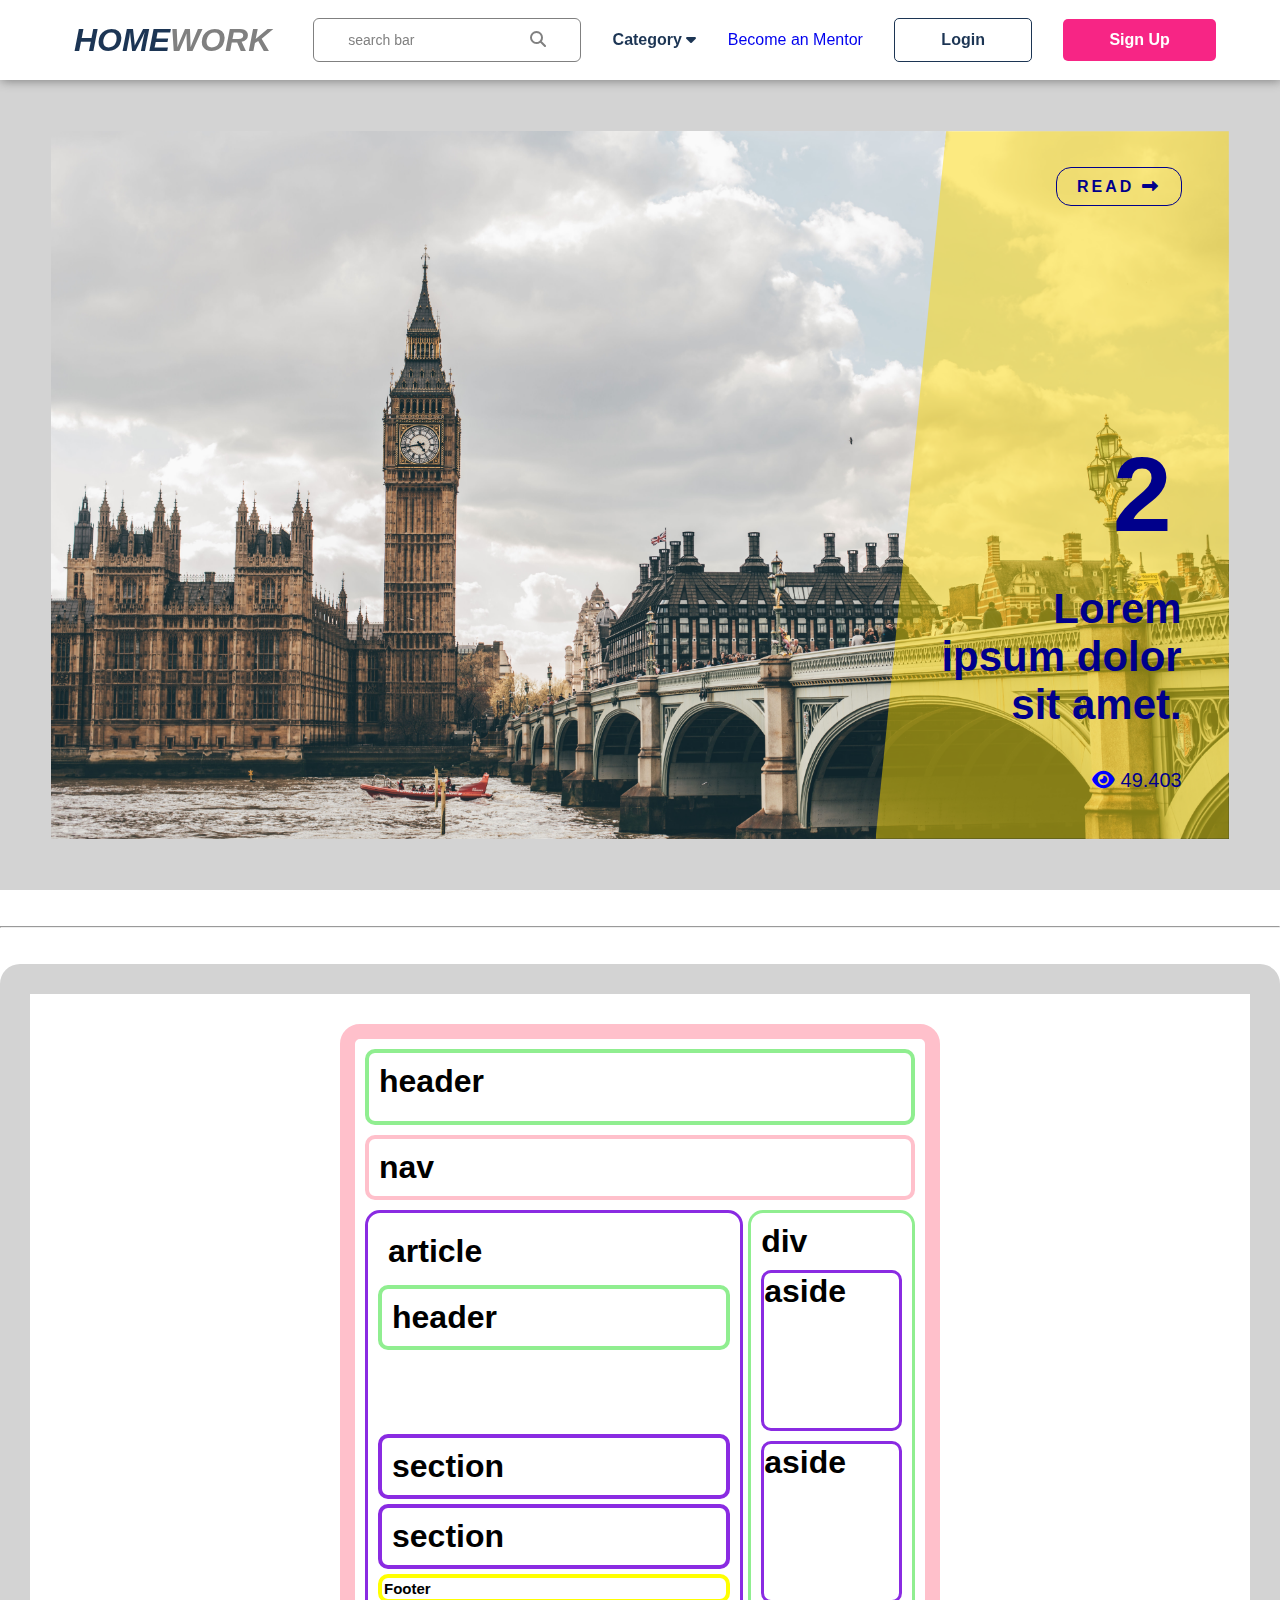
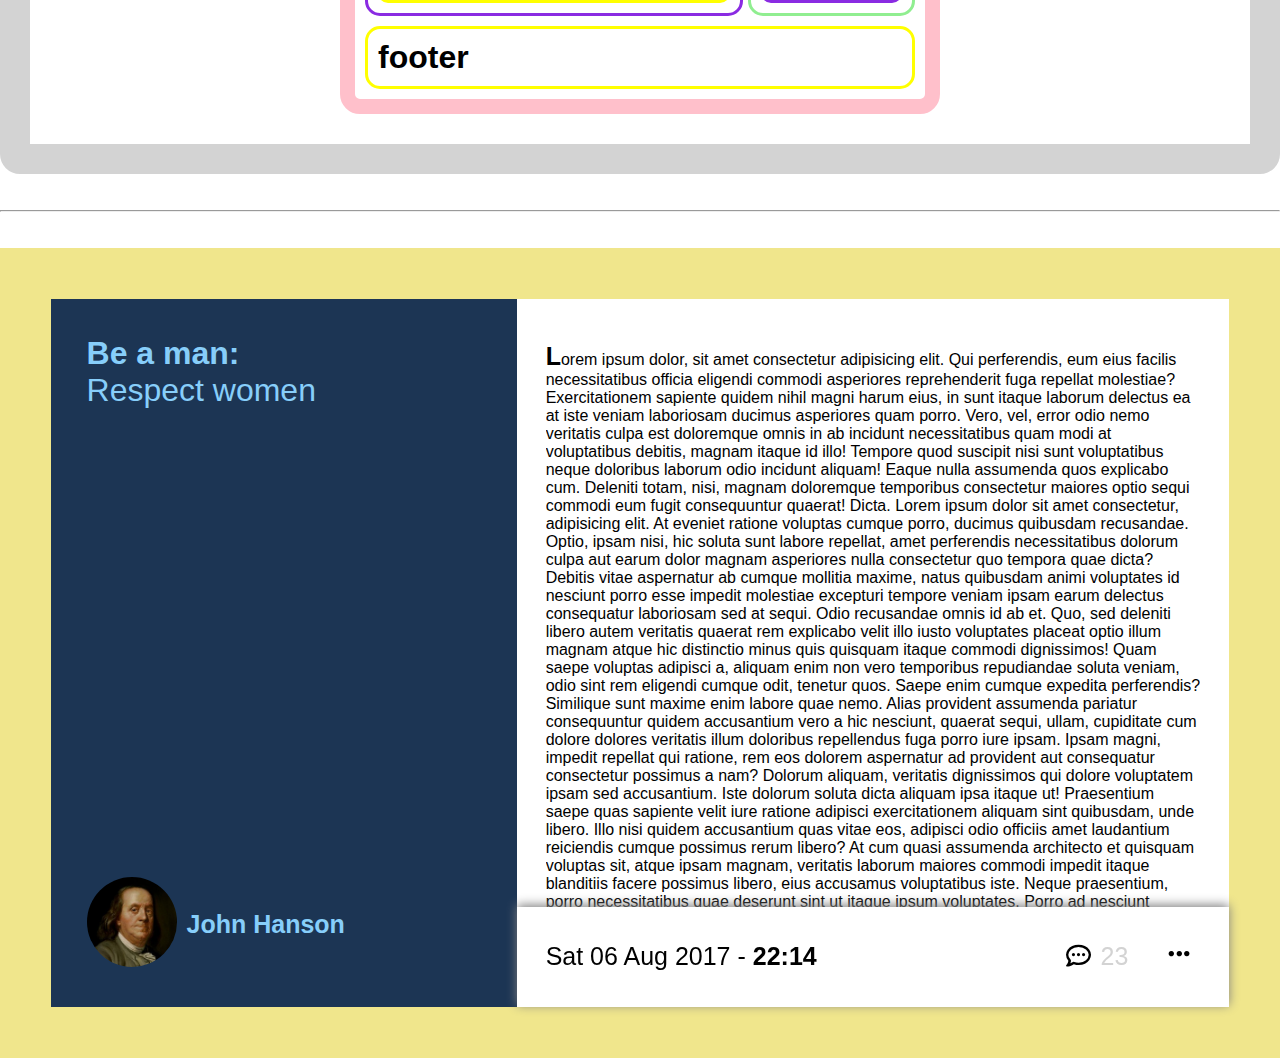
<file: index.html>
<!DOCTYPE html>
<html lang="en">
<head>
    <meta charset="UTF-8">
    <meta name="viewport" content="width=device-width, initial-scale=1.0">
    <link rel="stylesheet" href="https://cdnjs.cloudflare.com/ajax/libs/font-awesome/6.5.1/css/all.min.css">
    <link rel="stylesheet" href="./css/style.css">
    <title>Homework</title>
</head>
<body>
    <nav class="navbar1">
        <div class="nav-logo">
            <!-- <img src="./images/Logo (7).png" alt=""> -->
            <h1 class="logo-logo"><i>HOME<span style="color: grey;">WORK</span></i></h1>
        </div>
        <div class="nav-search">
            <label for="search"></label>
            <input type="search" id="search" placeholder="search bar">
            <i class="fa-solid fa-magnifying-glass"></i>
        </div>
        <ul class="nav-category">
            <li>
                <a href="#">Category <i class="fa-solid fa-caret-down"></i></a>
            </li>
        </ul>
        <ul class="nav-become">
            <li>
                <a href="#">Become an Mentor</a>
            </li>
        </ul>
        <button type="menu" class="login nav-button">Login</button>
        <button type="submit" class="button nav-button">Sign Up</button>
        <label for="menu" class="bar">
            <i class="fa-solid fa-bars icon"></i>
        </label>
        <input type="checkbox" id="menu">

        <nav class="navbar2">
            <div class="nav-search">
                <label for="search"></label>
                <input type="search" id="search" placeholder="search bar">
                <i class="fa-solid fa-magnifying-glass"></i>
            </div>
            <ul class="nav-category">
                <li>
                    <a href="#">Category <i class="fa-solid fa-caret-down"></i></a>
                </li>
            </ul>
            <ul class="nav-become">
                <li>
                    <a href="./pages/extra.html">Extra task</a>
                </li>
            </ul>
            <button type="menu" class="login nav-button">Login</button>
            <button type="submit" class="button nav-button">Sign Up</button>
        </nav>
    </nav>
<!-- /NAVIGATION -->
<!-- LONDON -->

<section class="london-box">
    <div class="container">
        <div class="box">
            <div class="up">
                <ul>
                    <li>
                        <a href="3">READ <i class="fa-solid fa-right-long"></i></a>
                    </li>
                </ul>
            </div>
            <div class="dawn">
                <h1>2</h1>
                <h2>
                    Lorem ipsum dolor sit amet.
                </h2>
                <p><i class="fa-solid fa-eye"></i> 49.403</p>
            </div>
        </div>
    </div>
</section>

<!-- /LONDON -->

<br><br><hr><br><br>

<!-- second task -->

<section class="position">
    <div class="position-box">

        <header class="header1"><h1>header</h1></header>

        <nav><h1>nav</h1></nav>

        <div class="articlee">
            <article class="article">
                <h1>article</h1>
                <header class="header2"><h1>header</h1></header>
                <div class="position-area"></div>
                <section><h1>section</h1></section>
                <section><h1>section</h1></section>
                <footer><h1>Footer</h1></footer>
            </article>

            <div class="div">
                <h1>div</h1>
                <aside><h1>aside</h1></aside>
                <aside><h1>aside</h1></aside>
            </div>
        </div>

        <footer class="footer-final"><h1>footer</h1></footer>

    </div>
</section>

<!-- /second task -->
<br><br><hr><br><br>

<!-- third section  -->

<section class="hanson">
    <div class="hanson-box">

        <div class="hanson-box__left">

            <div class="hanson-box__leftup">
                <h2>Be a man:</h2>
                <p>Respect women</p>
            </div>
            <div class="hanson-box__leftdown">
                <div class="hanson-img">
                    <img src="./images/franklin.jpg" alt="">
                </div>
                <h3>John Hanson</h3>
            </div>

        </div>


        <div class="hanson-box__right">
            <div class="right-scroll">
                <p>
                    <span style="font-size: 25px; font-weight: 700;">L</span>orem ipsum dolor, sit amet consectetur adipisicing elit. Qui perferendis, eum eius facilis necessitatibus officia eligendi commodi asperiores reprehenderit fuga repellat molestiae? Exercitationem sapiente quidem nihil magni harum eius, in sunt itaque laborum delectus ea at iste veniam laboriosam ducimus asperiores quam porro. Vero, vel, error odio nemo veritatis culpa est doloremque omnis in ab incidunt necessitatibus quam modi at voluptatibus debitis, magnam itaque id illo! Tempore quod suscipit nisi sunt voluptatibus neque doloribus laborum odio incidunt aliquam! Eaque nulla assumenda quos explicabo cum. Deleniti totam, nisi, magnam doloremque temporibus consectetur maiores optio sequi commodi eum fugit consequuntur quaerat! Dicta. Lorem ipsum dolor sit amet consectetur, adipisicing elit. At eveniet ratione voluptas cumque porro, ducimus quibusdam recusandae. Optio, ipsam nisi, hic soluta sunt labore repellat, amet perferendis necessitatibus dolorum culpa aut earum dolor magnam asperiores nulla consectetur quo tempora quae dicta? Debitis vitae aspernatur ab cumque mollitia maxime, natus quibusdam animi voluptates id nesciunt porro esse impedit molestiae excepturi tempore veniam ipsam earum delectus consequatur laboriosam sed at sequi. Odio recusandae omnis id ab et. Quo, sed deleniti libero autem veritatis quaerat rem explicabo velit illo iusto voluptates placeat optio illum magnam atque hic distinctio minus quis quisquam itaque commodi dignissimos! Quam saepe voluptas adipisci a, aliquam enim non vero temporibus repudiandae soluta veniam, odio sint rem eligendi cumque odit, tenetur quos. Saepe enim cumque expedita perferendis? Similique sunt maxime enim labore quae nemo. Alias provident assumenda pariatur consequuntur quidem accusantium vero a hic nesciunt, quaerat sequi, ullam, cupiditate cum dolore dolores veritatis illum doloribus repellendus fuga porro iure ipsam. Ipsam magni, impedit repellat qui ratione, rem eos dolorem aspernatur ad provident aut consequatur consectetur possimus a nam? Dolorum aliquam, veritatis dignissimos qui dolore voluptatem ipsam sed accusantium. Iste dolorum soluta dicta aliquam ipsa itaque ut! Praesentium saepe quas sapiente velit iure ratione adipisci exercitationem aliquam sint quibusdam, unde libero. Illo nisi quidem accusantium quas vitae eos, adipisci odio officiis amet laudantium reiciendis cumque possimus rerum libero? At cum quasi assumenda architecto et quisquam voluptas sit, atque ipsam magnam, veritatis laborum maiores commodi impedit itaque blanditiis facere possimus libero, eius accusamus voluptatibus iste. Neque praesentium, porro necessitatibus quae deserunt sint ut itaque ipsum voluptates. Porro ad nesciunt eveniet consequuntur rem id ullam quidem rerum facilis, quasi itaque? Provident, temporibus at, vitae error veniam quis atque sapiente doloremque consectetur maiores quam? Architecto veritatis incidunt dolores ratione inventore libero cumque beatae accusantium, earum quia, velit harum repellat eum error ducimus ipsam distinctio quidem adipisci. Corrupti ex cumque nisi excepturi, optio alias, natus repellendus ad rem architecto aut fugit ea aperiam! Nisi ab officiis quis saepe placeat nobis at eaque rerum. Porro cumque quas itaque officia sapiente quibusdam? Incidunt perferendis sit harum eligendi libero, aliquid doloremque doloribus a et optio saepe dolore veniam id, quisquam accusantium debitis sapiente, consectetur quidem ullam officia modi fugit neque. Enim alias necessitatibus error similique, quos consequuntur delectus quis explicabo, laudantium, sint tempore laboriosam ducimus ad eius repellendus rem? Tempora distinctio debitis earum molestias animi repellat, officia sit totam nostrum eveniet. Nulla, nostrum neque temporibus cum quod facilis velit magnam dolore delectus optio voluptates culpa exercitationem in suscipit adipisci minima quidem! Eaque, deleniti! Cumque repellendus quos voluptates? Culpa adipisci pariatur aperiam consequuntur consequatur delectus quidem, cumque, ab, neque accusamus officiis sit optio tempore voluptates placeat quo dolor molestiae a doloribus nostrum. Quasi, non minima accusantium, enim nobis delectus sunt unde dolorum soluta illo dicta ducimus error, ipsum aliquam sapiente optio possimus sit mollitia pariatur exercitationem iusto odit fugit! Ut provident veritatis cum ducimus. Iste voluptates beatae fuga omnis. Deleniti eius quis nostrum nulla quae et maiores voluptatibus voluptates tempore doloribus quo sapiente dolorem omnis, dolore eum sunt aspernatur explicabo vitae magnam. Tenetur alias quas provident, et numquam sunt quod, velit veritatis doloremque repudiandae sint nemo nisi eos incidunt iusto earum doloribus enim non quasi sed dicta commodi cumque? Atque repudiandae amet veniam similique. Incidunt hic ipsa molestias modi dolor quos commodi, delectus aliquid quibusdam doloribus fuga corporis doloremque et? Ducimus magnam aut cumque temporibus atque voluptates excepturi maxime ea! Dicta facere error vero animi tempore amet sint deleniti dignissimos enim officia consequuntur, deserunt voluptas earum reiciendis itaque ut doloribus soluta unde praesentium aut ullam voluptatum veniam, quisquam repellendus. Dolor beatae quaerat dolore esse nostrum sit eaque? Reiciendis impedit ducimus iure quam a unde deleniti, vero quis aut dolorem nam necessitatibus minima in voluptatibus commodi error? Asperiores vero non sequi tenetur odit a enim ducimus rerum perspiciatis laborum consectetur molestias, omnis sapiente saepe ex, eius culpa sint voluptatem aperiam obcaecati illo? Deserunt voluptate est, illo nesciunt enim earum fugiat dolore quaerat sed ducimus perferendis libero porro? Possimus voluptatem laboriosam, assumenda, at recusandae facilis aliquam, consequatur dolorem perferendis molestiae explicabo rerum eveniet. Sunt enim labore, optio autem iure a eum expedita minus, eligendi sint maiores! Eos, vitae cupiditate accusamus ex dolor laboriosam consequatur vel iste maiores dolorum? Quo distinctio natus voluptate sint vero officia repudiandae nam laborum, itaque ducimus accusantium totam necessitatibus ullam, iure dolore sit error. Ullam nam, incidunt veritatis voluptatibus corrupti minus id quasi blanditiis impedit nostrum, accusantium animi earum sunt, provident voluptates! Similique architecto eligendi, iusto rerum magni temporibus quasi sit illo dolores fugit animi aliquam velit sunt, nihil necessitatibus ex odio possimus repudiandae illum eveniet deleniti deserunt ipsam doloremque asperiores. Libero adipisci voluptas impedit aut harum officiis cupiditate. Veniam nam possimus sapiente molestiae eaque ullam placeat praesentium modi neque, ratione facere cupiditate aut repellendus numquam dolore laborum omnis architecto eius nisi vero dicta esse temporibus ipsa? Eveniet, incidunt repellendus autem quae vel repellat delectus quia exercitationem ipsam fuga ea voluptates atque, veritatis laboriosam fugit perferendis, tenetur officia vero doloribus unde molestiae quas! Veritatis repellendus, magni optio provident vero ab, exercitationem quam tenetur at id consequuntur temporibus. Dolore, in quis distinctio consequatur amet ea. Suscipit facere eius veritatis consequatur corrupti perferendis nisi quaerat nostrum pariatur! Necessitatibus, fuga? Alias, dolore sit. Accusamus totam excepturi quod sint autem, ut doloribus distinctio aliquam voluptatem eveniet eligendi unde vitae vel perspiciatis dolorem aut repellat! Placeat velit culpa alias similique saepe veniam officiis quia repellendus! Officiis eius quam tempore quod, vitae magni. Mollitia, praesentium. Magnam iure quam eius explicabo, nesciunt architecto delectus autem iusto dicta, accusantium voluptatibus ipsa et commodi. Illum exercitationem itaque distinctio beatae! Tenetur nesciunt sapiente facilis praesentium excepturi voluptatibus asperiores laboriosam quasi est magni sunt dolorum voluptatem cumque id, officia repudiandae reprehenderit non hic at voluptates. Quasi ipsam ducimus vero vitae, similique fugit quis eligendi odio sequi quos tempore! Ipsa quam obcaecati ab ratione, beatae magnam qui ducimus et numquam laboriosam doloremque reiciendis pariatur consequatur blanditiis distinctio facere porro. Dicta harum maxime perspiciatis libero corrupti eaque optio obcaecati illo.
                </p>
            </div>
            <div class="right-bottom">
                <p>Sat 06 Aug 2017 - <b>22:14</b></p>
                <div class="right-icon">
                    <span>
                        <i class="fa-regular fa-comment-dots"></i><span class="yu">23</span>
                    </span>
                    <span><i class="fa-solid fa-ellipsis"></i></span>
                </div>
            </div>
        </div>

    </div>
</section>

</body>
</html>














<!-- git commit -m "first commit"
git branch -M main
git remote add origin https://github.com/sherikbro/lesson8homework.git
git push -u origin main -->
</file>
<file: css/style.css>
*{
    padding: 0;
    margin: 0;
    box-sizing: border-box;
    list-style: none;
    text-decoration: none;
    font-family: sans-serif;
}
.container1{
    padding: 0 2%;
}
.container2{
    padding: 0 4%;
}
button{
    cursor: pointer;
}
.logo-right{
    width: 100%;
    height: 150px;
    position: relative;
    img{
        position: absolute;
        width: 100px;
        right: 0;
    }
}

/* navbar */

.navbar1{
    position: relative;
    position: sticky;
    top: 0;
    z-index: 999;
    width: 100%;
    height: 80px;
    background-color: white;
    display: flex;
    align-items: center;
    padding: 2% 5%;
    justify-content: space-between;
    box-shadow: 1px 1px 10px grey;
    /* // border: 1px solid;
    // background-color: lightgreen; */
    .nav-logo{
        /* img{
            width: 100%;
        } */
        .logo-logo{
            color: #1C3554;
            font-weight: 900;
        }
    }
    .nav-search{
        padding: 1% 3%;
        border: 1px solid #808080;
        border-radius: 6px;
        input{
            border: none;
            outline: none;
            &::placeholder{
                font-size: 14px;
                color: #808080;
            }
        }
        i{
            color: #808080;
            cursor: pointer;
            /* // font-size: 16px; */
        }
    }
    .nav-category{
        li{
            a{
                font-size: 16px;
                font-weight: 700;
                color: #1C3554;
                white-space: nowrap;
            }
        }
    }
    .nav-become{
        font-size: 16px;
        color: #1C3554;
        white-space: nowrap;
    }
    .login{
        padding: 12px 4%;
        border-radius: 5px;
        color: #1C3554;
        background-color: white;
        border: 1px solid #1C3554;
        font-size: 16px;
        font-weight: 600;
    }
    .button{
        padding: 12px 4%;
        color: white;
        background-color: #F72585;
        border-radius: 5px;
        border: none;
        transition: 0.5s;
        font-size: 16px;
        font-weight: 600;
        white-space: nowrap;
        &:hover{
            background-color: white;
            color: #F72585;
            border: 1px solid #F72585;
        }
    }
    #menu{
        display: none;
    }
    .bar{
        display: none;
        i{
            cursor: pointer;
            font-size: 22px;
            color: #1C3554;
        }
    }
    .navbar2{
        transition: 0.5s;
        width: 60%;
        position: absolute;
        top: 100%;
        left: 0;
        height: calc(100vh - 80px);
        background-color: white;
        display: flex;
        gap: 2%;
        flex-direction: column;
        align-items: center;
        padding-top: 5%;
        transform: translateX(-100%);
        justify-content: start;
        /* // border: 1px solid;
        // background-color: aqua;
        // display: none; */
        .nav-logo{
            img{
                width: 100%;
            }
        }
        .nav-search{
            padding: 1% 3%;
            border: 1px solid #808080;
            border-radius: 6px;
            background-color: white;
            input{
                border: none;
                outline: none;
                &::placeholder{
                    font-size: 14px;
                    color: #808080;
                }
            }
            i{
                color: #808080;
                /* // font-size: 16px; */
            }
        }
        .nav-category{
            li{
                a{
                    font-size: 16px;
                    font-weight: 700;
                    color: #1C3554;
                    white-space: nowrap;
                }
            }
        }
        .nav-become{
            font-size: 16px;
            color: #1C3554;
            /* // color: wheat; */
            white-space: nowrap;
        }
        .login{
            width: 60%;
            padding: 12px 4%;
            border-radius: 5px;
            color: #1C3554;
            background-color: white;
            border: 1px solid #1C3554;
            font-size: 16px;
            font-weight: 600;
        }
        .button{
            width: 60%;
            padding: 12px 4%;
            color: white;
            background-color: #F72585;
            border-radius: 5px;
            border: none;
            transition: 0.5s;
            font-size: 16px;
            font-weight: 600;
            white-space: nowrap;
            &:hover{
                background-color: white;
                color: #F72585;
                border: 1px solid #F72585;
            }
        }
    }
}
input[type=checkbox]:checked + nav{
    transform: translateX(0);
}
@media (max-width: 1024px){
    .navbar1{
        ul{
            display: none;
        }
        .nav-button{
            display: none;
        }
        .bar{
            display: block;
        }
        .navbar2{
            /* // background-color: rgba(255, 255, 255, 0.884); */
            background-color: whitesmoke;
            z-index: 999;
            /* // display: block; */
            ul{
                display: block;
                li{
                    a{
                        color: #1C3554;
                    }
                }
            }
            .nav-search{
                display: none;
            }
            .nav-button{
                display: block;
            }
        }
    }
}
@media (max-width: 678px){
    .navbar1{
        .nav-search{
            display: none;
        }
        .navbar2{
            .nav-search{
                display: block;
            }
        }
    }
}

/* /NAVBAR */
/* LONDON */

.london-box{
    width: 100%;
    height:90vh;
    padding: 4%;
    background-color: lightgrey;
    .container{
        width: 100%;
        height: 100%;
        background-image: url(../images/background.jpg);
        background-size: cover;
        background-position: center;
        display: flex;
        justify-content: flex-end;
        .box{
            width: 30%;
            height: 100%;
            background-color: rgba(255, 217, 0, 0.486);
            clip-path: polygon(20% 0%, 100% 0, 100% 100%, 0% 100%);
            display: flex;
            flex-direction: column;
            justify-content: space-between;
            align-items: end;
            text-align: end;
            padding: 4%;
            .up{
                ul{
                    li{
                        a{
                            /* color: black; */
                            color: darkblue;
                            font-weight: 800;
                            letter-spacing: 3px;
                            padding: 10px 20px;
                            border-radius: 15px;
                            border: 1px solid darkblue;
                            transition: 0.6s;
                            &:hover{
                                box-shadow: 3px 3px 15px white;
                            }
                        }
                    }
                }
            }
            .dawn{
                display: flex;
                flex-direction: column;
                gap: 20px;
                h1{
                    font-size: 106px;
                    color: darkblue;
                }
                h2{
                    font-size: 42px;
                    color: darkblue;
                }
                p{
                    color: darkblue;
                    padding-top: 20px;
                    font-size: 20px;
                    i{
                        color: blue;
                        cursor: pointer;
                        transition: 0.6s;
                        &:hover{
                            color: brown;
                            scale: 1.3;
                        }
                    }
    
                }
            }
        }
    }
}

/* /london */

.position-container{
    width: 100%;
}
.position{
    /* background-color: lightgrey; */
    border: 30px solid lightgrey;
    border-radius: 20px;
    padding: 30px;
    height: 90vh;
    width: 100%;
    .position-box{
        background-color: white;
        max-width: 600px;
        padding: 10px;
        border: 15px solid pink;
        border-radius: 20px;
        height: 100%;
        display: flex;
        gap: 10px;
        flex-direction: column;
        margin: 0 auto;
        .header1{
            flex: 2;
            width: 100%;
            /* padding: 40px; */
            border:4px solid lightgreen;
            border-radius: 10px;
        }
        nav{
            width: 100%;
            /* padding: 40px; */
            border:4px solid pink;
            border-radius: 10px;
            flex: 0.8;
        }
        .articlee{
            flex: 12;
            display: flex;
            gap: 5px;
            width: 100%;
            /* height: 60vh; */
            .article{
                flex: 2.5;
                border:3px solid blueviolet;
                border-radius: 15px;
                padding: 10px;
                display: flex;
                flex-direction: column;
                gap: 5px;
                .header2{
                    flex: 1;
                    border: 4px solid lightgreen;
                    border-radius: 10px;
                }
                .position-area{
                    flex: 5;
                    /* height: 400px; */
                }
                section{
                    flex: 1;
                    border: 4px solid blueviolet;
                    border-radius: 10px;
                }
                footer{
                    flex: 0.5;
                    border-radius: 10px;
                    border: 4px solid yellow;
                    h1{
                        font-size: 15px;
                        padding: 2px;
                    }
                }
    
            }
            .div{
                flex: 1;
                border:3px solid lightgreen;
                border-radius: 15px;
                display: flex;
                flex-direction: column;
                padding: 10px;
                gap: 10px;
                h1{
                    padding: 0;
                }
                aside{
                    border-radius: 10px;
                    border: 3px solid blueviolet;
                    flex: 1;
                }
            }
        }
        .footer-final{
            width: 100%;
            /* padding: 40px; */
            border:3px solid yellow;
            border-radius: 15px;
            flex: 0.8;
        }
    }
}

h1{
    padding: 10px;
}

.hanson{
    width: 100%;
    height: 90vh;
    padding: 4%;
    background-color: khaki;
    .hanson-box{
        background-color: white;
        width: 100%;
        height: 100%;
        display: flex;
        .hanson-box__left{
            height: 100%;
            /* border: 1px solid green; */
            flex: 1;
            padding: 3%;
            display: flex;
            flex-direction: column;
            justify-content: space-between;
            background-color: #1C3554;
            .hanson-box__leftup{
                h2,p{
                    color: lightskyblue;
                }
                h2{
                    font-size: 32px;
                    font-weight: 700;
                }
                p{
                    font-size: 32px;
                    font-weight: 100;
                }
            }
            .hanson-box__leftdown{
                display: flex;
                align-items: center;
                gap: 10px;
                .hanson-img{
                    width: 90px;
                    img{
                        width: 100%;
                        border-radius: 100%;
                    }
                }
                h3{
                    font-size: 25px;
                    color: lightskyblue;
                }
            }
        }
        .hanson-box__right{
            height: 100%;
            /* border: 2px solid blue; */
            flex: 1.8;
            position: relative;
            /* display: flex;
            flex-direction: column; */
            .right-scroll{
                padding: 6% 4% 4% 4%;
                width: 100%;
                /* flex: 6; */
                height: 100%;
                padding-bottom: 100px;
                p{
                    overflow-x: scroll;
                    width: 100%;
                    height: 100%;
                }
            }
            .right-bottom{
                width: 100%;
                /* background-color: aliceblue; */
                height: 100px;
                /* flex: 1; */
                display: flex;
                position: absolute;
                /* position: sticky; */
                align-items: center;
                padding: 0 4%;
                z-index: 999;
                justify-content: space-between;
                bottom: 0;
                box-shadow: 0 -2px 10px grey;
                p{
                    font-size: 25px;
                }
                .right-icon{
                    display: flex;
                    gap: 30px;
                    span{
                        /* padding: 0 10px; */
                        i{
                            padding: 0 10px;
                            font-size: 25px;
                            cursor: pointer;
                        }
                        .yu{
                            color: lightgrey;
                            font-size: 25px;
                        }
                    }
                }
            }
        }
    }
}
</file>
